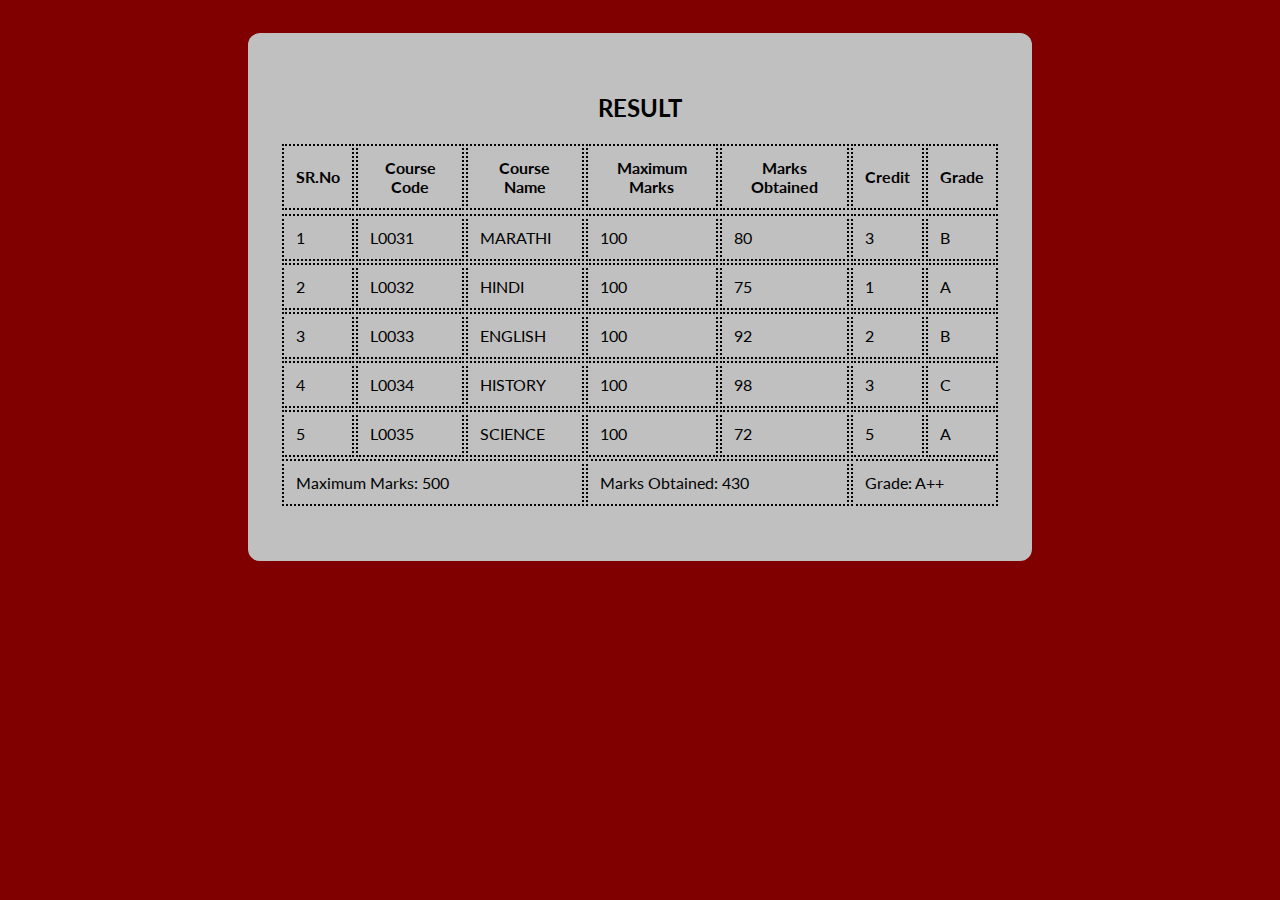
<file: marksheet.html>
<!DOCTYPE html>
<html>
  <head>
    <title>MARKSHEET</title>
    <meta charset="UTF-8">
    <meta name="viewport" content="width=device-width, initial-scale=1">
    <meta name="Keywords" content="html, css, html tables, table">
    <meta name="Description" content="html table">
        <link href='http://fonts.googleapis.com/css?family=Lato:400,700' rel='stylesheet' type='text/css'>

  </head>
  <style>
      body{
  background-color: #800000;
  padding: 25px;
}

.container{
  width: 720px;
  height: 488px;
  margin: 0 auto;
  padding-left: 32px;
  padding-right: 32px;
  padding-top: 40px;
  border-radius: 12px;
  background-color: #C0C0C0;
  font-family: Lato;
}

.container h2{
  text-align: center;
}

table{
  margin: 0 auto;
}

td, th {
  padding: 12px;
  border: 2px dotted;
}

  </style>
  <body>
    <div class="container">
      <h2>RESULT</h2>
      <table>
        <thead>
          <tr>
            <th>SR.No</th>
            <th>Course Code</th>
            <th>Course Name</th>
            <th>Maximum Marks</th>
            <th>Marks Obtained</th>
            <th>Credit</th>
            <th>Grade</th>
          <tr>  
        </thead>
        <tbody>
          <tr>
            <td>1</td>
            <td>L0031</td>
            <td>MARATHI</td>
            <td>100</td>
            <td>80</td>
            <td>3</td>
            <td>B</td>
          </tr>
          <tr>
            <td>2</td>
            <td>L0032</td>
            <td>HINDI</td>
            <td>100</td>
            <td>75</td>
            <td>1</td>
            <td>A</td>
          </tr>
          <tr>
            <td>3</td>
            <td>L0033</td>
            <td>ENGLISH</td>
            <td>100</td>
            <td>92</td>
            <td>2</td>
            <td>B</td>
          </tr>
          <tr>
            <td>4</td>
            <td>L0034</td>
            <td>HISTORY</td>
            <td>100</td>
            <td>98</td>
            <td>3</td>
            <td>C</td>
          </tr>
          <tr>
            <td>5</td>
            <td>L0035</td>
            <td>SCIENCE</td>
            <td>100</td>
            <td>72</td>
            <td>5</td>
            <td>A</td>
          </tr>
        </tbody>
        <tfoot>
          <tr>
            <td colspan=3>Maximum Marks: 500</td>
            <td colspan=2>Marks Obtained: 430</td>
            <td colspan=2>Grade: A++</td>
          </tr>
        </tfoot>
      </table>
    </div>
  </body>
</html>
</file>
